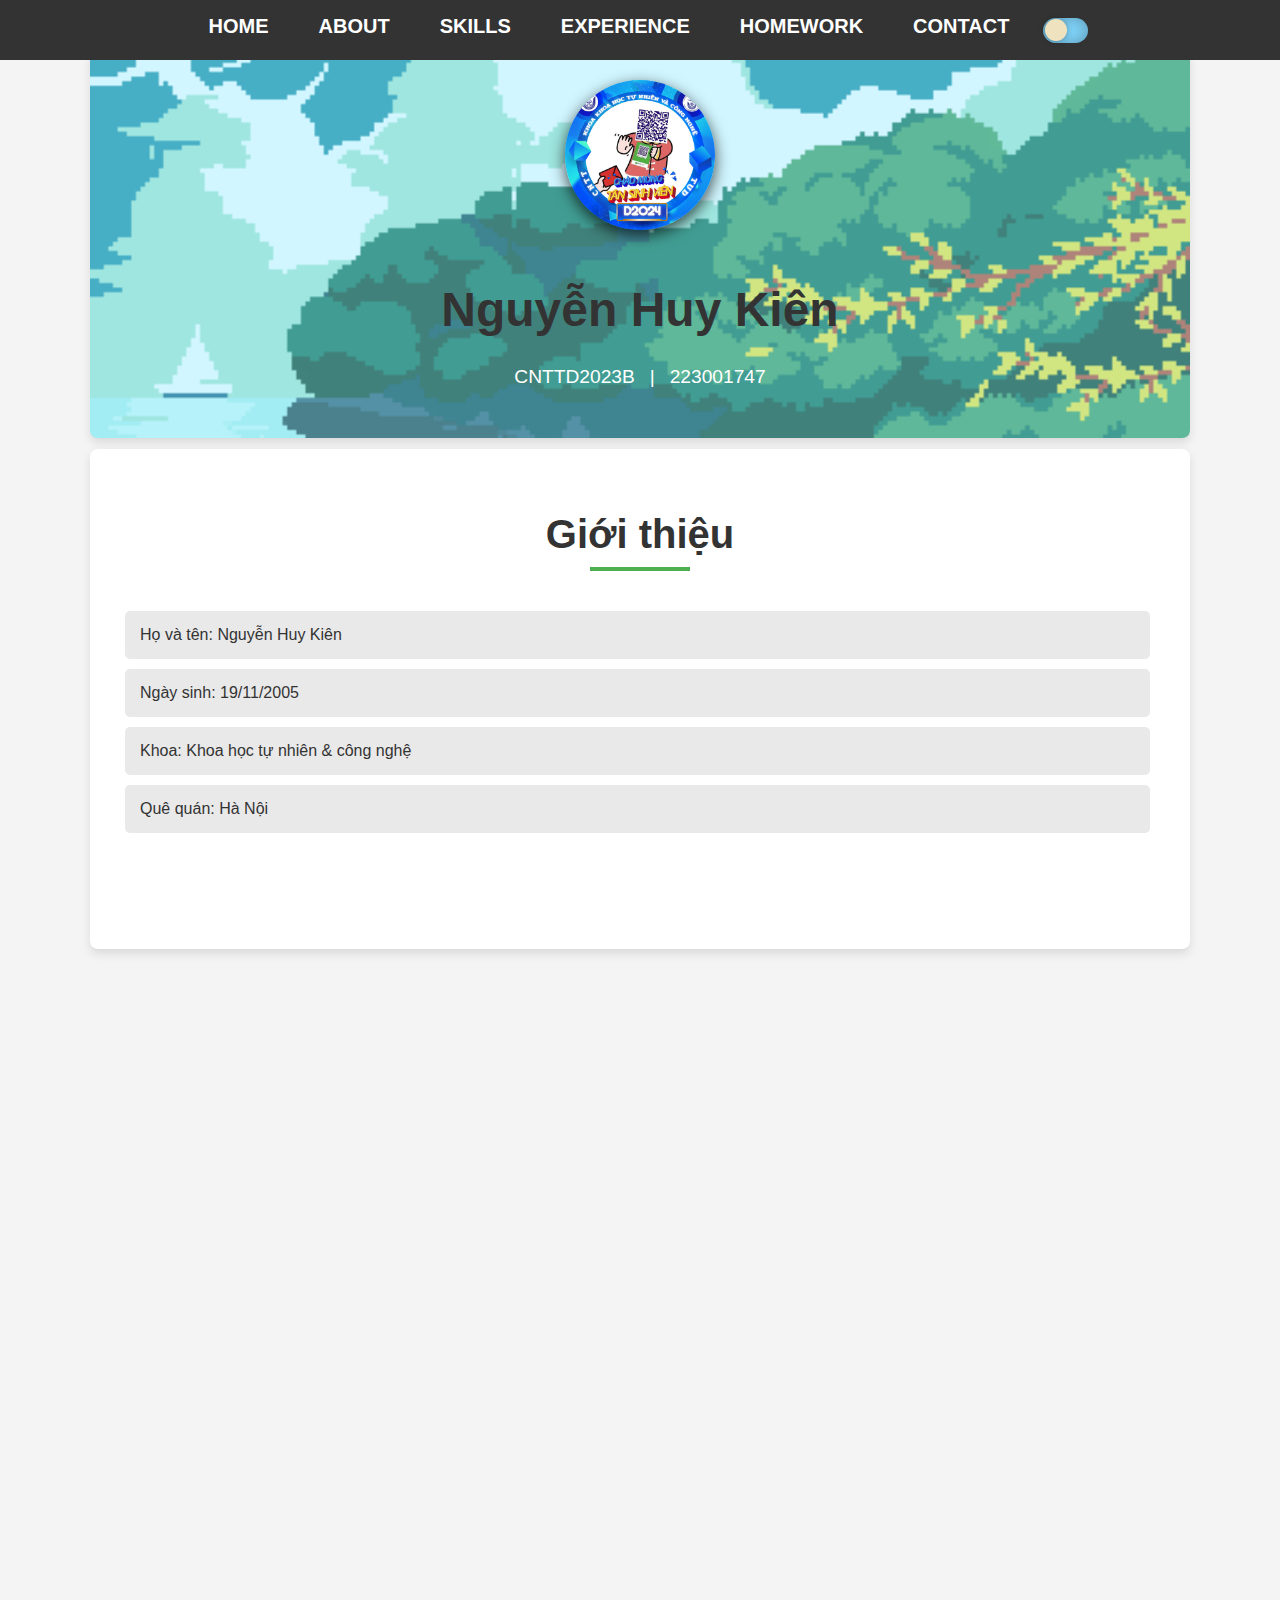
<file: index.html>
<!DOCTYPE html>
<html lang="vi">
<head>
    <meta charset="UTF-8">
    <meta name="viewport" content="width=device-width, initial-scale=1.0">
    <title>My Profile</title>
    <link rel="stylesheet" href="index.css">
    <link rel="stylesheet" href="https://cdnjs.cloudflare.com/ajax/libs/font-awesome/6.6.0/css/all.min.css" integrity="sha512-Kc323vGBEqzTmouAECnVceyQqyqdsSiqLQISBL29aUW4U/M7pSPA/gEUZQqv1cwx4OnYxTxve5UMg5GT6L4JJg==" crossorigin="anonymous" referrerpolicy="no-referrer" />
</head>
<header>
    <input type="checkbox" id="menu-toggle" class="menu-checkbox">
    <label for="menu-toggle" class="menu-icon">
        <div id="wrapper2">
            <input type="checkbox" class="switch-toggle" id="light-dark2">
        </div>
        <i class="fa-solid fa-bars"></i>
    </label>
    <nav>
        <a href="#home">Home</a>
        <a href="#about">About</a>
        <a href="#skills">Skills</a>
        <a href="#experience">Experience</a>
        <a href="#homework">Homework</a>
        <a href="#contact">Contact</a>
        <div id="wrapper1">
            <input type="checkbox" class="switch-toggle" id="light-dark1">
        </div>
    </nav>
</header>
<body> 
<div class="container">
    <section id="home" class="section home">
        <img src="AVT FB.jpg" alt="Profile Photo">
        <h1>Nguyễn Huy Kiên</h1>
        <p>CNTTD2023B &ensp;|&ensp; 223001747 </p>
    </section>

    <section id="about" class="section about">
        <h2>Giới thiệu</h2>
        <ul>
            <li>Họ và tên: Nguyễn Huy Kiên</li>
            <li>Ngày sinh: 19/11/2005</li>
            <li>Khoa: Khoa học tự nhiên & công nghệ</li>
            <li>Quê quán: Hà Nội</li>
        </ul>
    </section>

    <section id="skills" class="section skills">
        <h2>Sở thích</h2>
        <ul>
            <li>Chơi game</li>
            <li>Xem phim</li>
            <li>Du lịch</li>
            <li>Ngủ</li>
        </ul>
    </section>

    <section id="experience" class="section experience">
        <h2>Học vấn</h2>
        <ul>
            <li>
                Trường: Đại Học Thủ Đô Hà Nội (HNMU)
            </li>
            <li>
                Ngành học: Công nghệ thông tin
            </li>
            <li>
                Lớp: CNTTD2023B
            </li>
        </ul>
    </section>

    <section id="homework" class="section homework">
        <h2>Bài tập</h2>
        <div class="homework">
            <div class="scollhomework">
            <div class="buoi">
                <input type="checkbox" id="buoi1-toggle" class="toggle">
                <label for="buoi1-toggle">Buổi 1</label>
                <ul id="buoi1">
                    <li><a href="https://studycodeer.github.io/BaiTap/My%20FisrtWeb%20.html?classId=e74b098b-7b58-465e-a3c1-be481399d9e8&assignmentId=b7885e4c-c666-402a-94e6-c9d770d80d14&submissionId=fab61b5a-d73e-f5cd-dec3-afb647c17fb7">Bài 1 - Buổi 1</a></li>
                </ul>
            </div>
            <div class="buoi">
                <input type="checkbox" id="buoi2-toggle" class="toggle">
                <label for="buoi2-toggle">Buổi 2</label>
                <ul id="buoi2">
                    <li><a href="https://studycodeer.github.io/lab1_bai1/Bai1.html">Bài 1 - Buổi 2</a></li>
                    <li><a href="https://studycodeer.github.io/Lab-1_2.1/bai2.1.html">Bài 2.1 - Buổi 2</a></li>
                    <li><a href="https://studycodeer.github.io/Lab1_2.2/2.2.html">Bài 2.2 - Buổi 2</a></li>
                    <li><a href="https://studycodeer.github.io/lab1_2.3/bai3.html">Bài 2.3 - Buổi 2</a></li>
                    <li><a href="https://studycodeer.github.io/lab1_bai3/Img.html">Bài 3 - Buổi 2</a></li>
                </ul>
            </div>
            <div class="buoi">
                <input type="checkbox" id="buoi3-toggle" class="toggle">
                <label for="buoi3-toggle">Buổi 3</label>
                <ul id="buoi3">
                    <li><a href="https://studycodeer.github.io/Buoi3/Bai1.1.html">Bài 1.1 - Buổi 3</a></li>
                    <li><a href="https://studycodeer.github.io/Buoi3/Bai1.2.html">Bài 1.2 - Buổi 3</a></li>
                    <li><a href="https://studycodeer.github.io/Buoi3/Bai2.html">Bài 2 - Buổi 3</a></li>
                    <li><a href="https://studycodeer.github.io/Buoi3/Bai3.html">Bài 3 - Buổi 3</a></li>
                    <li><a href="https://studycodeer.github.io/Buoi3/index.html">Bài 4 - Buổi 3</a></li>
                </ul>
            </div>  
            <div class="buoi">
                <input type="checkbox" id="buoi4-toggle" class="toggle">
                <label for="buoi4-toggle">Buổi 4</label>
                <ul id="buoi4">
                    <li><a href="https://studycodeer.github.io/Buoi4/bai1.html">Bài 1 - Buổi 4</a></li>
                    <li><a href="https://studycodeer.github.io/Buoi4/index.html">Bài 2 - Buổi 4</a></li>
                </ul>
            </div>
            <div class="buoi">
                <input type="checkbox" id="buoi5-toggle" class="toggle">
                <label for="buoi5-toggle">Buổi 5</label>
                <ul id="buoi5">
                    <li><a href="https://studycodeer.github.io/Buoi5BTVN/BTTL.html">BTTL - Buổi 5</a></li>
                    <li><a href="https://studycodeer.github.io/Buoi5BTVN/bài1-buổi5.html">Bài 1 - Buổi 5</a></li>
                    <li><a href="https://studycodeer.github.io/Buoi5BTVN/B5-Baomoi.html">Bài 2 - Buổi 5</a></li>
                    <li><a href="https://studycodeer.github.io/Buoi5BTVN/index.html">Bài 3 - Buổi 5</a></li>
                </ul>
            </div>
            <div class="buoi">
                <input type="checkbox" id="buoi6-toggle" class="toggle">
                <label for="buoi6-toggle">Buổi 6</label>
                <ul id="buoi6">
                    <li><a href="https://studycodeer.github.io/btvn-buoi6/bài1-buoi6.html">Bài 1 - Buổi 6</a></li>
                    <li><a href="https://studycodeer.github.io/btvn-buoi6/Bai2-buoi6.html">Bài 2 - Buổi 6</a></li>
                    <li><a href="https://studycodeer.github.io/btvn-buoi6/bài3-buoi6.html">Bài 3 - Buổi 6</a></li>
                </ul>
            </div>
            <div class="buoi">
                <input type="checkbox" id="buoi7-toggle" class="toggle">
                <label for="buoi7-toggle">Buổi 7</label>
                <ul id="buoi7">
                    <li><a href="https://studycodeer.github.io/btvn-buoi7/B%C3%A0i%202.html">Bài 2 - Buổi 7</a></li>
                </ul>
            </div>
            <div class="buoi">
                <input type="checkbox" id="buoi8-toggle" class="toggle">
                <label for="buoi8-toggle">Buổi 8</label>
                <ul id="buoi8">
                    <li><a href="https://studycodeer.github.io/Buoi8-Btvn/Html.html?classId=e74b098b-7b58-465e-a3c1-be481399d9e8&assignmentId=687baf53-9e98-4d1f-91a3-7cfaaf914caa&submissionId=927688c4-f7f9-3089-71f5-03f9965c7719">Bài 1->3 - Buổi 8</a></li>
                </ul>
            </div>
            <div class="buoi">
                <input type="checkbox" id="buoi9-toggle" class="toggle">
                <label for="buoi9-toggle">Buổi 9</label>
                <ul id="buoi9">
                    <li><a href="https://studycodeer.github.io/Buoi9/Bai1.html">Bài 4 - Buổi 9</a></li>
                    <li><a href="https://studycodeer.github.io/Buoi9/Bai2.html">Bài 5 - Buổi 9</a></li>
                    <li><a href="https://studycodeer.github.io/Buoi9/Bai3_1.html">Bài 6.1 - Buổi 9</a></li>
                    <li><a href="https://studycodeer.github.io/Buoi9/Bai3_2.html">Bài 6.2 - Buổi 9</a></li>
                </ul>
            </div>
            <div class="buoi">
                <input type="checkbox" id="buoi10-toggle" class="toggle">
                <label for="buoi10-toggle">Buổi 10</label>
                <ul id="buoi10">
                    <li><a href="https://studycodeer.github.io/Buoi10/Bai1.html">Bài 1 - Buổi 10</a></li>
                    <li><a href="https://studycodeer.github.io/Buoi10/Bai2.html">Bài 2 - Buổi 10</a></li>
                </ul>
            </div>
            </div>
        </div>
    </section>
    
    <section id="contact" class="section contact">
        <h2>Liên hệ</h2>
        <div class="icon">
            <a href="https://github.com/StudyCodeEr"><i class="fa-brands fa-github"></i></a>
            <a href="https://discord.gg/8ppn52NB"><i class="fa-brands fa-discord"></i></a>
          <a href="https://www.facebook.com/huykien2k5/"><i class="fa-brands fa-facebook"></i></a>
        </div>
    </section>
</div>
<script src="index.js"></script>
</body>
</html>
</file>
<file: index.css>
/* Đặt hiệu ứng trượt với thời gian và easing từ biến trong :root */
.section {
    transform: translateX(-100%); /* Trượt từ bên ngoài bên trái */
    opacity: 0;
    transition: transform var(--transition-effect), opacity var(--transition-effect);
}

/* Khi lớp này được thêm vào, các mục chính sẽ trượt vào và hiện ra */
.section.slide-in {
    transform: translateX(0); /* Vị trí trở lại bình thường */
    opacity: 1;
}

/* :root đã có sẵn */
:root {
   --transition-effect: 1.2s cubic-bezier(0.23, 1, 0.32, 1); /* Thời gian và easing mượt mà */
}

body {
    margin: 20px;
    font-family: 'Segoe UI', Tahoma, Geneva, Verdana, sans-serif;
    background-color: #f4f4f4;
    color: #333;
    scroll-behavior: smooth;
    transition: var(--transition-effect);
}

h1, h2{
    transition: var(--transition-effect);
}
p{
    transition: var(--transition-effect);
}
html {
    scroll-behavior: smooth;
}
body.dark {
    background: #1e2122;
    transition: var(--transition-effect);
}
.container.dark2 {
    background-color: #181a1b;
    color: white;
    transition: var(--transition-effect);
}
body.dark .skills ul li, body.dark .experience ul li, body.dark .about ul li, body.dark .homework ul li , body.dark .homework label{
background-color: #303436;
color: white;
}
body.dark .homework a{
    color: white;
}
body.dark .homework{
    background-color: #181a1b;
    color: white;
}
body.dark .icon a{
    background-color: #181a1b;
    color: white;
}
section.dark2 {
    background: #181a1b;
}
body.dark .home {
    display: flex;
    align-items: center;
    text-align: center;
    flex-direction: column;
    background-image:url(4c61f8dbda3404dce696a74c25236d75.gif);
    background-size: cover;
    background-position: center; /* Căn giữa ảnh */
    z-index: 1000;
}
header {
    background-color: #333;
    margin-left: -20px;
    color: white;
    padding: 15px 0;
    position: fixed;
    width: 100%;
    top: 0;
    z-index: 1000;
    height: 30px;
}

header nav {
    display: flex;
    justify-content: center;
}

header nav a {
    color: white;
    text-decoration: none;
    padding: 0 10px 0 0;
    font-weight: bold;
    font-size: 20px;
    text-transform: uppercase;
    transition: background-color 0.3s;
}

header nav a:hover {
    background-color: #555;
}
.menu-icon {
    cursor: pointer;
    font-size: 25px; /* Kích thước icon */
    color: white; /* Màu sắc icon */
    display: none;
    align-items: center;
    justify-content: right;
    margin-right: 20px;
}
.menu-checkbox {
    display: none;
}

.container {
    max-width: 1100px;
    margin: 0 auto;
    padding: 30px 20px 20px;
    transition: var(--transition-effect);
}

.section {
    padding: 60px 0;
    border-bottom: 1px solid #ddd;
    margin-bottom: 10px;
    transition: var(--transition-effect);
}

.section h2 {
    text-align: center;
    font-size: 2.5em;
    margin-bottom: 40px;
    position: relative;
}

.section h2:after {
    content: '';
    width: 100px;
    height: 4px;
    background-color: #4CAF50;
    display: block;
    margin: 10px auto 0;
}

.home, .about, .skills, .experience, .contact, .homework {
    background-color: white;
    border-radius: 8px;
    box-shadow: 0 4px 10px rgba(0, 0, 0, 0.1);
    padding: 30px;
    transition: var(--transition-effect);
}

.home {
    display: flex;
    align-items: center;
    text-align: center;
    flex-direction: column;
    background-image:url(4c61f8dbda3404dce696a74c25236d75.gif);
    background-size: cover;
    background-position: center; /* Căn giữa ảnh */
    z-index: 1000;
    transition: var(--transition-effect);
}

.home img {
    border-radius: 60%;
    width: 150px;
    height: 150px;
    object-fit: cover;
    margin-bottom: 20px;
    box-shadow: 0 5px 15px rgba(0, 0, 0, 0.7);
}

.home h1 {
    font-size: 3em;
    margin-bottom: 10px;
}

.home p {
    font-size: 1.2em;
    color: #ffffff;
}

.skills ul, .experience ul, .homework ul {
    list-style-type: none;
    padding: 0;
}

.skills ul li, .experience ul li, .homework ul li {
    background-color: #e9e9e9;
    margin: 10px 0;
    padding: 15px;
    border-radius: 5px;
    transition: background-color 0.2s;
}

.skills ul li:hover, .about ul li:hover, .experience ul li:hover, .homework ul li:hover {
    background-color: #d3d3d3;
}

.contact {
    display: flex;
    flex-direction: column;
    transition: var(--transition-effect);
}
    
.about  ul li{
    background-color: #e9e9e9;
    margin: 10px ;
    padding: 15px;
    margin-left: -35px;
    border-radius: 5px;
    transition: background-color 0.3s;
    list-style-type: none;
}
.about {
    padding-bottom: 100px;
}
.skills{
    padding-bottom: 100px;
}
.experience{
    padding-bottom: 100px;
}
.homework{
    padding-bottom: 100px;
}
.scollhomework {
    overflow-y: scroll;
    max-height: 300px;
    scrollbar-color: #ffffff;
}
/* Đổi màu thanh cuộn chung */
::-webkit-scrollbar {
    width: 12px; /* Độ rộng của thanh cuộn dọc */
    height: 12px; /* Độ cao của thanh cuộn ngang */
}

/* Màu nền của thanh cuộn */
::-webkit-scrollbar-track {
    background: #ffffff;
}

/* Màu của thanh trượt */
::-webkit-scrollbar-thumb {
    background-color: #bdbdbd; /* Màu của thanh trượt */
    border-radius: 10px; /* Bo tròn thanh trượt */
    border: 2px solid #f1f1f1; /* Để thêm khoảng cách */
}

/* Hiệu ứng khi rê chuột vào thanh trượt */
::-webkit-scrollbar-thumb:hover {
    background: #9c9c9c; /* Đổi màu khi rê chuột vào */
}

.contact{
    padding-bottom: 100px;
}
a{
    color: #333;
    margin-left: 20px;
    margin-right: 20px;
    transition: var(--transition-effect);
}
.icon{
    text-align: center;
}
i{
    font-size: 30px;
}
a{
    text-decoration: none;
    font-size: 15px;
}
.icon a:hover i {
    color: #555; /* Hiệu ứng hover */
}
.icon i {
    transition: var(--transition-effect);
}
/* Ẩn tất cả các checkbox */
.toggle {
    display: none;
}

/* Định dạng cho tiêu đề buổi học (label) */
.buoi label {
    cursor: pointer;
    background-color: #f4f4f4;
    padding: 10px;
    padding-left: 20px;
    display: block;
    border-radius: 5px;
    margin-bottom: 10px;
    transition: background-color 0.3s;
}

/* Hiệu ứng hover cho label */
.buoi label:hover {
    background-color: #ddd;
}

/* Ẩn các danh sách bài tập khi checkbox chưa được chọn */
.buoi ul {
    display: none;
    list-style-type: none;
    padding-left: 20px;
}

/* Hiển thị danh sách khi checkbox được chọn */
.toggle:checked + label + ul {
    display: block;
}

/* Định dạng cho danh sách bài tập */
.buoi ul li {
    padding: 5px 0;
}
#wrapper1, #wrapper2{
    display: flex;
    justify-content: center;
    align-items: center;
    min-height: 4vh;
}
.switch-toggle{
    width: 45px;
    height: 25px;
    appearance: none;
    background: #83d8ff;
    border-radius: 26px;
    position: relative;
    cursor: pointer;
    bottom: 3px;
    box-shadow: inset 0px 0px 16px rgba(0, 0, 0, .3);
    transition: var(--transition-effect);
}
.switch-toggle::before{
    content: "";
    width: 22px;
    height: 22px;
    position: absolute;
    background: #efe2bf;
    border-radius: 50%;
    top: 1.6px;
    left: 1.6px;
    box-shadow: 0px 0px 6px rgba(0, 0, 0, .3);
    transition: var(--transition-effect)
}
.switch-toggle:checked{
    background: #749dd6;

}
.switch-toggle:checked:before{
    left: 21px;
    background: #4e4e4e;
}
@media(max-width: 1000px){
    header nav a {
        color: white;
        text-decoration: none;
        padding: 0;
        font-weight: bold;
        font-size: 18px;
        text-transform: uppercase;
        transition: background-color 0.3s;
    }    
}
@media(max-width: 800px){
    header nav a {
        color: white;
        text-decoration: none;
        padding: 0;
        font-weight: bold;
        font-size: 13px;
        text-transform: uppercase;
        transition: background-color 0.3s;
    }    
}
@media(max-width: 700px) {
    /* Ẩn menu ban đầu */
    header nav {
        display: none;
        flex-direction: column;
        text-align: center;
        background-color: #333;
        position: absolute;
        top: 10%;
        left: 0;
        width: 100%;
    }
    #wrapper1{
    display: none;
    justify-content: center;
    align-items: center;
    min-height: 4vh;
    }

    /* Hiển thị icon */
    .menu-icon {
        display: flex;
    }

    /* Khi checkbox được chọn, hiển thị menu */
    .menu-checkbox:checked + .menu-icon + nav {
        display: flex;
        top: 100%;
    }

    header nav a {
        padding: 10px;
        border-top: 1px solid #444;
        text-transform: uppercase;
        border-bottom: .1px solid white;
    }
    header {
        background-color: #333;
        position: fixed;
        width: 100%;
        z-index: 1000;
        height: 4%;
    }
    .switch-toggle{
        width: 36px;
        height: 21px;
        appearance: none;
        background: #83d8ff;
        border-radius: 26px;
        position: relative;
        cursor: pointer;
        justify-content: right;
        align-items: right;
    }
    #wrapper2{
        display: flex;
        align-items: center;
        justify-content: right;
        min-height: 4vh;
        margin-top: 5px;
        margin-right: 2%;
    }
    .switch-toggle::before{
        content: "";
        width: 17.6px;
        height: 17.6px;
        position: absolute;
        background: #efe2bf;
        border-radius: 50%;
        top: 1.4px;
        left: 2.5px;
    }
    .switch-toggle:checked:before{
        left: 16px;
    }
}
</file>
